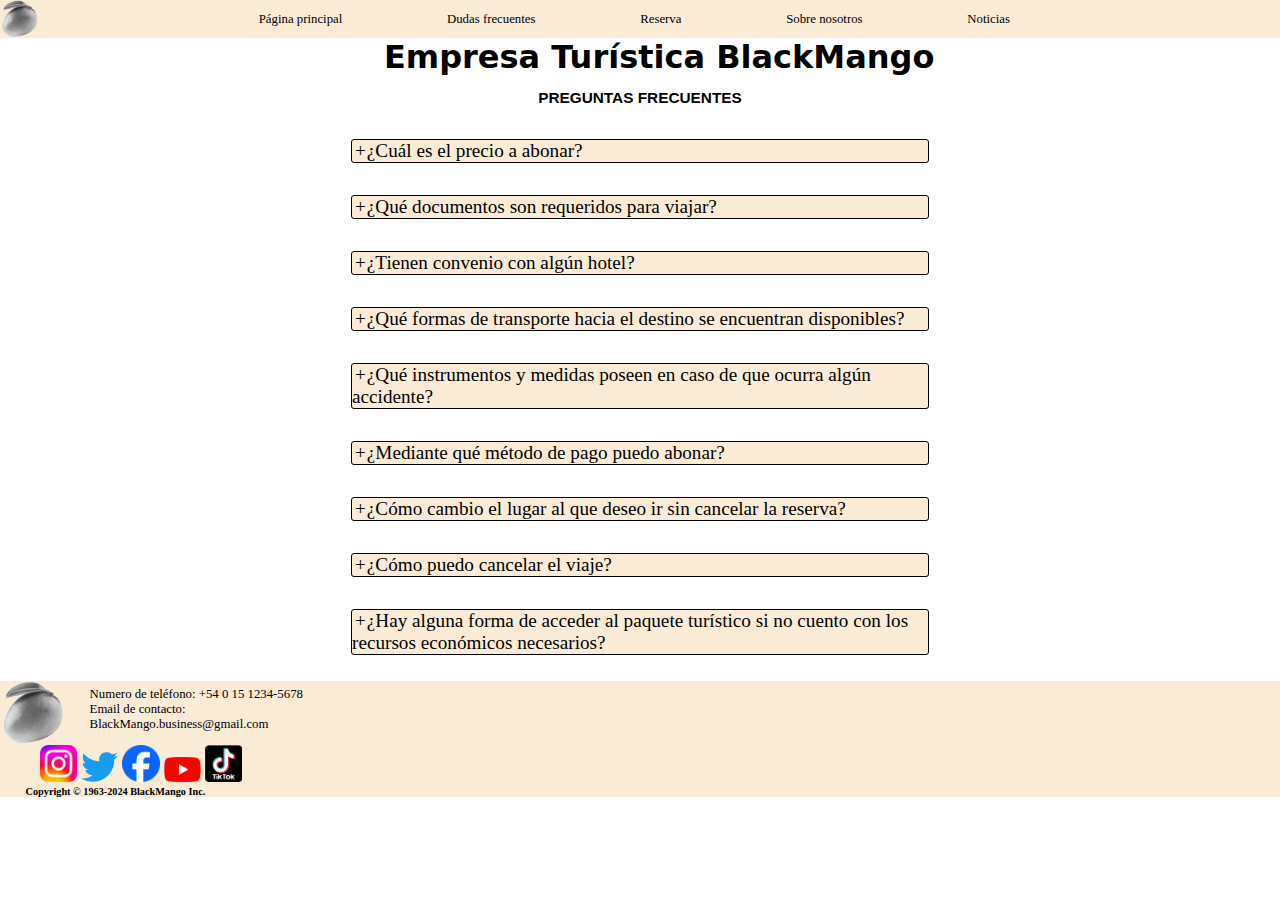
<file: dudas.html>
<!DOCTYPE html>
<html lang="en">
<head>
    <meta charset="UTF-8">
    <meta http-equiv="X-UA-Compatible" content="IE=edge">
    <meta name="viewport" content="width=device-width, initial-scale=1.0">
    <title>BlackMango FAQ</title>
    <link rel="stylesheet" href="style.css"> 
    <link rel="icon" type="image/x-icon" href="">
</head>
<body>
    <header>
        <img src="Images/BlackMango.png"/>
    <nav>
      <ul>
        <li><a href="index.html">Página principal</a></li>
        <li><a href="dudas.html">Dudas frecuentes</a></li>
        <li><a href="reserva.html">Reserva</a></li>
        <li><a href="historia.html">Sobre nosotros</a></li>
        <li><a href="https://mendoza.tur.ar/noticias/">Noticias</a></li>
      </ul>
    </nav>
  </header>
    <main>
        <h1>Empresa Turística BlackMango</h1>
        <h3>PREGUNTAS FRECUENTES</h3>
        <details>
            <summary>¿Cuál es el precio a abonar?</summary>
            <p>El costo final varía según la ubicación de la localidad, el tiempo, las actividades y tipo de habitación elegida. Sin embargo, el precio mínimo es de U$D2000, no habiendo un máximo determinado. </p>
        </details>
        <details>
            <summary>¿Qué documentos son requeridos para viajar?</summary>
            <p>Para viajar debe poseer su Documento Nacional de Identidad y pasaporte actualizados.</p>
        </details>
        <details>
            <summary>¿Tienen convenio con algún hotel?</summary>
            <p>Sí, tenemos un acuerdo con la red de hoteles más grande de la provincia de Mendoza: WhiteMango. Puede encontrar más información sobre los beneficios de hospedaje <a href="">aquí</a></p>
        </details>
        <details>
            <summary>¿Qué formas de transporte hacia el destino se encuentran disponibles?</summary>
            <p>Dependerá del lugar en el cual usted se encuentre. Hay viajes mediante vehículos aéreos disponibles si reside fuera de la Provincia de Mendoza. No obstante, los micros están disponibles desde todo lugar del país.</p>
        </details>
        <details>
            <summary>¿Qué instrumentos y medidas poseen en caso de que ocurra algún accidente?</summary>
            <p>Contamos con acceso directo a los mejores hospitales ubicados a lo largo de toda la provincia, por lo que si usted sufre algún accidente durante las excursiones, la empresa se encargará de trasladarlo hacia el centro médico más cercano.</p>
        </details>
        <details>
            <summary>¿Mediante qué método de pago puedo abonar?</summary>
            <p>Aceptamos tarjetas de cualquier Banco de la República Argentina, tanto débito como crédito. Si usted quiere abonar con dinero en efectivo, deberá realizar el proceso cuando haya arribado al hotel en el que se alojará.</p>
        </details>
        <details>
            <summary>¿Cómo cambio el lugar al que deseo ir sin cancelar la reserva?</summary>
            <p>Puede llamarnos o enviarnos un mensaje escrito al número +54 0 15 1234-5678, proporcionándonos la información acerca del método de pago, las fechas y cuántas personas viajarán, y lo ayudaremos a cambiar el destino que quiere visitar.</p>
        </details>
        <details>
            <summary>¿Cómo puedo cancelar el viaje?</summary>
            <p>Para cancelar el viaje reservado, debe llamar al número teléfonico +54 0 15 1234-5678, y podrá contactarse con uno de nuestros empleados del servicio técnico, que le describirá los requisitos para cancelar el viaje.</p>
        </details>
        <details>
            <summary>¿Hay alguna forma de acceder al paquete turístico si no cuento con los recursos económicos necesarios?</summary>
            <p>Sí, contamos con una serie de descuentos destinados a ciertas personas, como estudiantes, jubilados y pensionados. Para obtener más información llame al número de teléfono que se encontrará en el apartado inferior de la página.</p>
        </details>
        </main>
    <footer>
        <img src="Images/BlackMango.png" />
        <div>
        <p>Numero de teléfono: +54 0 15 1234-5678</p>
        <p>Email de contacto: BlackMango.business@gmail.com</p>
        </div>
        <ul>
        <li>
            <a href="https://www.instagram.com/blackmangoinc/"
            ><img src="Images/instagram.png" alt="Instagram"/>
            </a>
        </li>
        <li>
            <a href="https://twitter.com/"
            ><img src="Images/twitter.png" alt="Twitter"
            /></a>
        </li>
        <li>
            <a href="https://facebook.com"
            ><img src="Images/facebook.png" alt="Facebook"
            /></a>
        </li>
        <li>
            <a href="https://youtube.com"
            ><img src="Images/YouTube.png" alt="Youtube"
            /></a>
        </li>
        <li>
            <a href="https://tiktok.com"
            ><img src="Images/TikTok.png" alt="Tiktok"
            /></a>
        </li>
        </ul>
        <h6>Copyright © 1963-2024 BlackMango Inc.</h6>
    </footer>
</body>
</html>
</file>
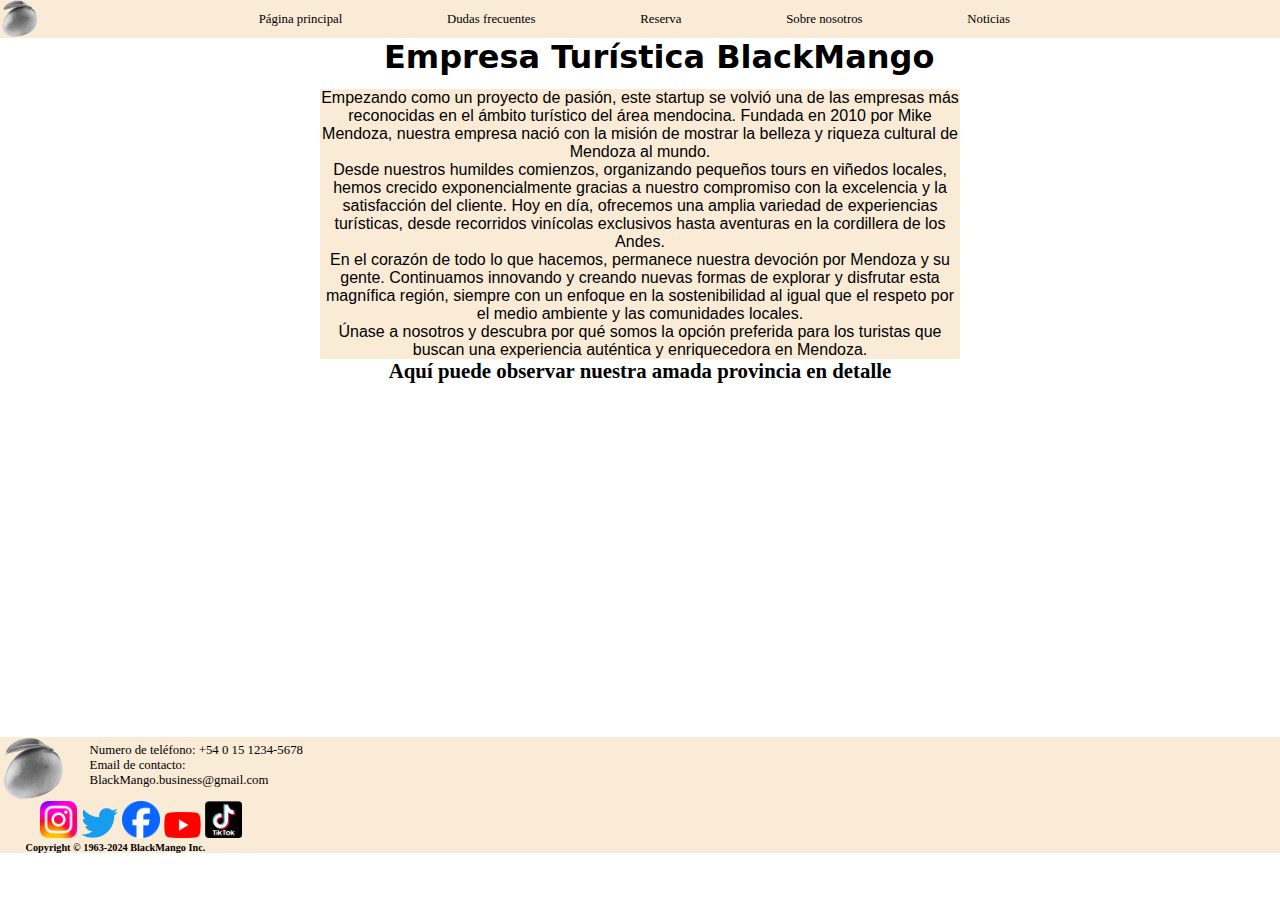
<file: historia.html>
<!DOCTYPE html>
<html lang="en">
<head>
    <meta charset="UTF-8">
    <meta http-equiv="X-UA-Compatible" content="IE=edge">
    <meta name="viewport" content="width=device-width, initial-scale=1.0">
    <title>BlackMango Nuestra Historia</title>
    <link rel="stylesheet" href="style.css">
    <link rel="icon" type="image/x-icon" href=""> 
</head>
<body>
    <header>
        <img src="Images/BlackMango.png"/>
    <nav>
      <ul>
        <li><a href="index.html">Página principal</a></li>
        <li><a href="dudas.html">Dudas frecuentes</a></li>
        <li><a href="reserva.html">Reserva</a></li>
        <li><a href="historia.html">Sobre nosotros</a></li>
        <li><a href="https://mendoza.tur.ar/noticias/">Noticias</a></li>
      </ul>
    </nav>
  </header>
  <main>
    <h1>Empresa Turística BlackMango</h1>
    <p>Empezando como un proyecto de pasión, este startup se volvió una de las empresas más reconocidas en el ámbito turístico del área mendocina. Fundada en 2010 por Mike Mendoza, nuestra empresa nació con la misión de mostrar la belleza y riqueza cultural de Mendoza al mundo.</p>
    <p>Desde nuestros humildes comienzos, organizando pequeños tours en viñedos locales, hemos crecido exponencialmente gracias a nuestro compromiso con la excelencia y la satisfacción del cliente. Hoy en día, ofrecemos una amplia variedad de experiencias turísticas, desde recorridos vinícolas exclusivos hasta aventuras en la cordillera de los Andes.</p>
    <p>En el corazón de todo lo que hacemos, permanece nuestra devoción por Mendoza y su gente. Continuamos innovando y creando nuevas formas de explorar y disfrutar esta magnífica región, siempre con un enfoque en la sostenibilidad al igual que el respeto por el medio ambiente y las comunidades locales.</p>
    <p>Únase a nosotros y descubra por qué somos la opción preferida para los turistas que buscan una experiencia auténtica y enriquecedora en Mendoza.</p>
    <h6>Aquí puede observar nuestra amada provincia en detalle</h6>
    <iframe src="https://www.youtube.com/embed/BDZtDJpIsiw?si=ayiQdjcMJaitRVhy?&mute=1&loop=1&controls=0" title="Video de Mendoza Youtube" frameborder="0" allow="accelerometer; autoplay; clipboard-write; encrypted-media; gyroscope; web-share" referrerpolicy="strict-origin-when-cross-origin" loading="eager"></iframe>
</main>
    <footer>
        <img src="Images/BlackMango.png" />
        <div>
        <p>Numero de teléfono: +54 0 15 1234-5678</p>
        <p>Email de contacto: BlackMango.business@gmail.com</p>
        </div>
        <ul>
        <li>
            <a href="https://www.instagram.com/blackmangoinc/"
            ><img src="Images/instagram.png" alt="Instagram"/>
            </a>
        </li>
        <li>
            <a href="https://twitter.com/"
            ><img src="Images/twitter.png" alt="Twitter"
            /></a>
        </li>
        <li>
            <a href="https://facebook.com"
            ><img src="Images/facebook.png" alt="Facebook"
            /></a>
        </li>
        <li>
            <a href="https://youtube.com"
            ><img src="Images/YouTube.png" alt="Youtube"
            /></a>
        </li>
        <li>
            <a href="https://tiktok.com"
            ><img src="Images/TikTok.png" alt="Tiktok"
            /></a>
        </li>
        </ul>
        <h6>Copyright © 1963-2024 BlackMango Inc.</h6>
    </footer>
</body>
</html>
</file>
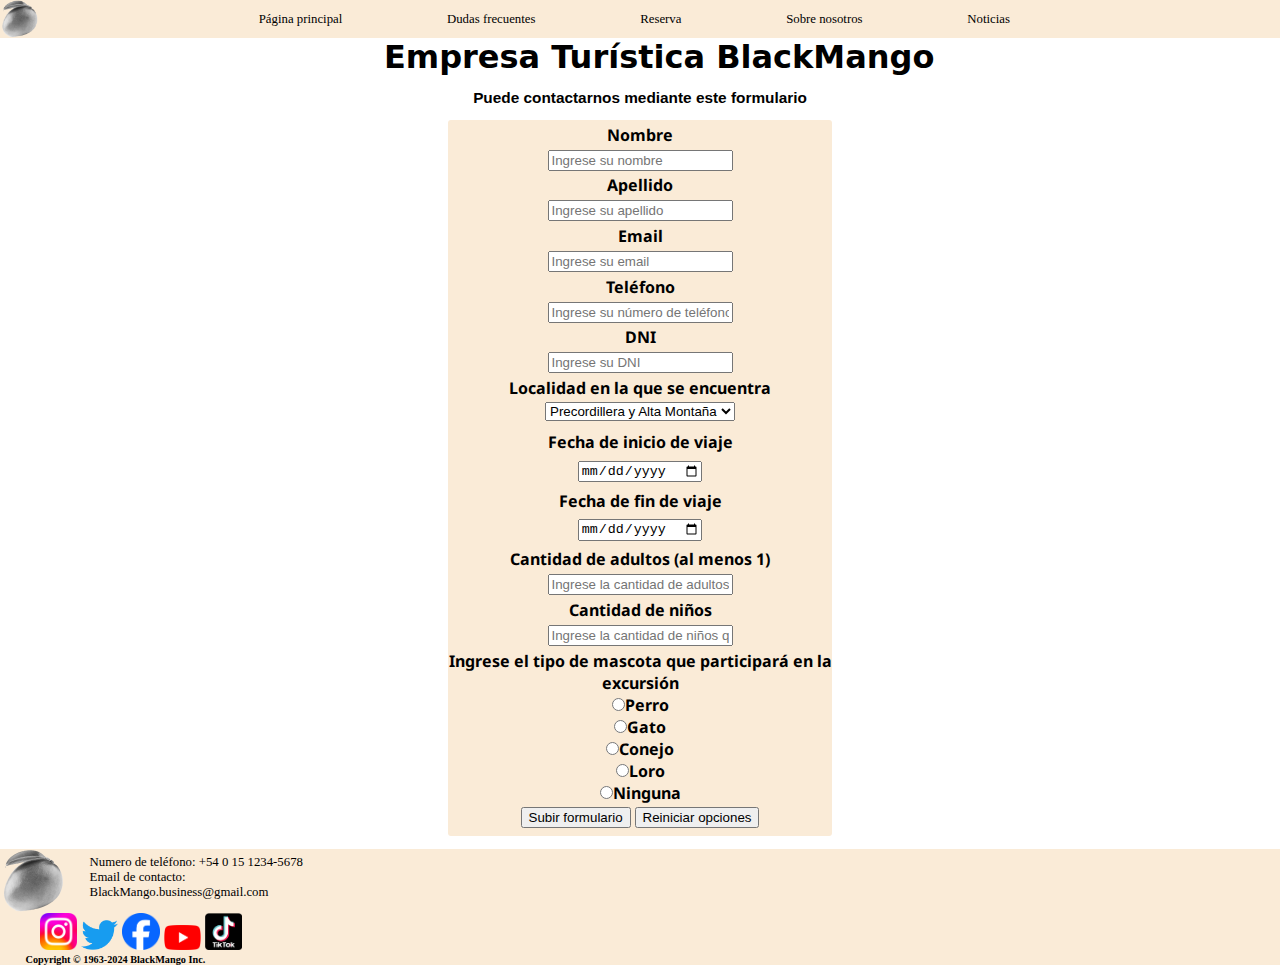
<file: reserva.html>
<!DOCTYPE html>
<html lang="en">
<head>
    <meta charset="UTF-8">
    <meta http-equiv="X-UA-Compatible" content="IE=edge">
    <meta name="viewport" content="width=device-width, initial-scale=1.0">
    <title>BlackMango Reserva</title>
    <link rel="stylesheet" href="style.css"> 
    <link rel="icon" type="image/x-icon" href="/Images/BlackMango.png">
</head>
<body>
    <header>
        <img src="Images/BlackMango.png"/>
    <nav>
      <ul>
        <li><a href="index.html">Página principal</a></li>
        <li><a href="dudas.html">Dudas frecuentes</a></li>
        <li><a href="reserva.html">Reserva</a></li>
        <li><a href="historia.html">Sobre nosotros</a></li>
        <li><a href="https://mendoza.tur.ar/noticias/">Noticias</a></li>
      </ul>
    </nav>
  </header>
    <main>
        <h1>Empresa Turística BlackMango</h1>
        <h3>Puede contactarnos mediante este formulario</h3>
        <form>
            <h6>Nombre</h6> <input type="text" name="nombre" placeholder="Ingrese su nombre">
            <h6>Apellido</h6> <input type="text" name="apellido" placeholder="Ingrese su apellido">
            <h6>Email</h6> <input type="email" name="email" placeholder="Ingrese su email">
            <h6>Teléfono</h6> <input type="tel" name="telefono" placeholder="Ingrese su número de teléfono">
            <h6>DNI</h6> <input type="dni" name="dni" placeholder="Ingrese su DNI">
            <h6>Localidad en la que se encuentra</b><br>
            <select name="Localidad">
                <option>Gran Mendoza</option>
                <option selected="">Precordillera y Alta Montaña</option>
                <option>Zona Sur</option>
            </select>
            <h6>Fecha de inicio de viaje</h6>
            <input type="date" name="fechaDePartida">
            <h6>Fecha de fin de viaje</h6>
            <input type="date" name="fechaDeVuelta">
            <h6>Cantidad de adultos (al menos 1)</h6>
            <input type="num" name="cantAdultos" placeHolder="Ingrese la cantidad de adultos que viajarán">
            <h6>Cantidad de niños</h6><input type="num" name="cantNiños" placeholder="Ingrese la cantidad de niños que viajarán">
            <h6>Ingrese el tipo de mascota que participará en la excursión</b><br>
            <input type="radio" name="mascota" value="Perro">Perro<br>
            <input type="radio" name="mascota" value="Gato">Gato<br>
            <input type="radio" name="mascota" value="Conejo">Conejo<br>
            <input type="radio" name="mascota" value="Loro">Loro<br>
            <input type="radio" name="mascota" value="Ninguna">Ninguna<br>
            <input type="submit" name="subir" value="Subir formulario">
            <input type="reset" name="reset" value="Reiniciar opciones">
        </form>

    </main>

    <footer>
        <img src="Images/BlackMango.png" />
        <div>
        <p>Numero de teléfono: +54 0 15 1234-5678</p>
        <p>Email de contacto: BlackMango.business@gmail.com</p>
        </div>
        <ul>
        <li>
            <a href="https://www.instagram.com/blackmangoinc/"
            ><img src="Images/instagram.png" alt="Instagram"/>
            </a>
        </li>
        <li>
            <a href="https://twitter.com/"
            ><img src="Images/twitter.png" alt="Twitter"
            /></a>
        </li>
        <li>
            <a href="https://facebook.com"
            ><img src="Images/facebook.png" alt="Facebook"
            /></a>
        </li>
        <li>
            <a href="https://youtube.com"
            ><img src="Images/YouTube.png" alt="Youtube"
            /></a>
        </li>
        <li>
            <a href="https://tiktok.com"
            ><img src="Images/TikTok.png" alt="Tiktok"
            /></a>
        </li>
        </ul>
        <h6>Copyright © 1963-2024 BlackMango Inc.</h6>
    </footer>
</body>
</html>
</file>
<file: style.css>
@import url('https://fonts.googleapis.com/css2?family=Noto+Sans:ital,wght@0,100..900;1,100..900&display=swap');
*{
    margin: 0px auto;
    padding:0px auto;
}
/*INDEX*/
header{
    width:100%;
    height: auto;
    background-color: antiquewhite;
    top: 0;
    display:inline-block;
    position:fixed;
}
header img{
    width:3%;
    height:auto;
    margin-right:0%;
    float:left;
}
header nav{
    width:70%;
    display:inline-block;
    margin-left:10%;
}
header nav ul{
    display:flex;
    align-items:center;
    margin-top:1%;
}
header nav ul li{
    width:auto;
    float:left;
    list-style-type: none;
    text-decoration: none;
    border-radius: 3px;
}
header nav ul li a{
    text-decoration: none;
    color: black;
    font-size:1vw;
}
header nav ul li a:hover{
    background-color: #FFA07A;
    transition: background-color 0.3s;
}
header nav ul li a:visited{
    text-decoration: none;
    color:black;
}
header img[src="Images/Gobierno de Mendoza.webp"]{
    float:left;
    width: 10%;
    height:auto;
}
main{
    margin-top:3%;
}
main h1{
    margin-left:3%;
    clear:left;
    text-align:center;
    font-family: system-ui, -apple-system, BlinkMacSystemFont, 'Segoe UI', Roboto, Oxygen, Ubuntu, Cantarell, 'Open Sans', 'Helvetica Neue', sans-serif;
    margin-bottom:1%;
    font-size:2.5vw;
}
main h3{
    width:37% auto;
    height:auto;
    margin: 0 auto;
    text-align:center;
    justify-content: center;
    margin-top:0.5%;
    font-family: Arial, Helvetica, sans-serif;
    font-size:1.2vw;
}
main section{
    clear:left;
}
main section div{
    width: 30%;
    height:auto;
    margin-left:14%;
    margin-top:3%;
    margin-bottom:1%;
    border: 1px solid black;
    border-radius:5px;
    background-color: antiquewhite;
    float:left;
}
main section div h2{
    width: fit-content;
    overflow: hidden;
    white-space: nowrap;
    text-align: center;
    font-size:2vw;
}
main section div img{
    display:flex;
    width:70%;
    margin-left:16%;
    margin-bottom:2%;
    margin-top:1%;
    border-radius:5px;
}
main section div p{
    width:80%;
    text-align:center;
    font-family: Times, 'Times New Roman', serif;
}
main section div img [src="Images/Cordillera de los Andes - Mendoza.jpeg"]{
    width:30%;
}
footer{
    clear:left;
    background-color:antiquewhite;
}
footer img[src="Images/BlackMango.png"]{
    width:5%;
    height:auto;
    margin-top:0%;
    float:left;
}
footer div{
    width:20%;
    float:left;
    margin-top:0.5%;
    margin-left:2%;
    font-size:1vw;
}
footer div p{
    width:100%;
    height:auto;
    clear:left;
}
footer ul{
    display: block;
    list-style-type: disc;
    clear:left;
}
footer ul li{
    list-style-type: none;
    display: inline;
}
footer ul li a{
    text-decoration: none;
}
footer ul li img{
   width:3%;
}
footer h6{
    width:15%;
    height:auto;
    margin-left:2%;
    clear:left;
    font-size:0.8vw;
}

/*DUDAS FRECUENTES*/
main details{
    width:45%;
    margin-bottom:2%;
    margin-top:2.5%;
    background-color:antiquewhite;
    border-radius:3px;   
    border: 1px solid black;
}
main details summary{
    list-style: none;
    font-size:larger;
    font-family:'Franklin Gothic Medium';
}
main details summary:hover{
    cursor:pointer;
    user-select:none;
}
main details summary::before{
    content:'+';
    margin-left:2px;
    padding:1px;
}
main details[open] summary::before{
    content: '-';
    margin-left:2px;
    padding:1px;
}
main details summary a:visited{
    text-decoration: none;
}
main details p{
    width: 100%;
    padding-left:1%;
    font-size:large;
    text-align:left;
}

/* RESERVA */
body main form{
    width:30%;
    margin-bottom:1%;
    margin-top:1%;
    border-radius:3px;
    display: flex;
    flex-direction: column;
    align-items: center;
    background-color: antiquewhite;
}
body main form h6{
    font-size:100%;
    font-family: "Noto Sans", sans-serif;
    margin-top:1%;
    text-align: center;
}
body main form select{
    margin-bottom:1%;
    margin-top:1%;
    display:flex;
}
body main form [type="date"]{
    margin-bottom:1%;
    margin-top:1%;
}
body main form input[type="submit"]{
    margin-bottom:1%;
    margin-top:1%;
}

/*SOBRE NOSOTROS*/


main p{
    width:50%;
    text-align: center;
    max-width: 300%;
    font-family: 'Gill Sans', 'Gill Sans MT', Calibri, 'Trebuchet MS', sans-serif;
    background-color: antiquewhite;
    border-radius:1px;
}
main h6{
    font-size:130%;
    text-align:center;
    margin-bottom:1%;
}
main iframe{
    display:flex;
    width: 560px;
    height: 315px;
    margin-top:1%;
    margin-bottom:2%;
}
</file>
